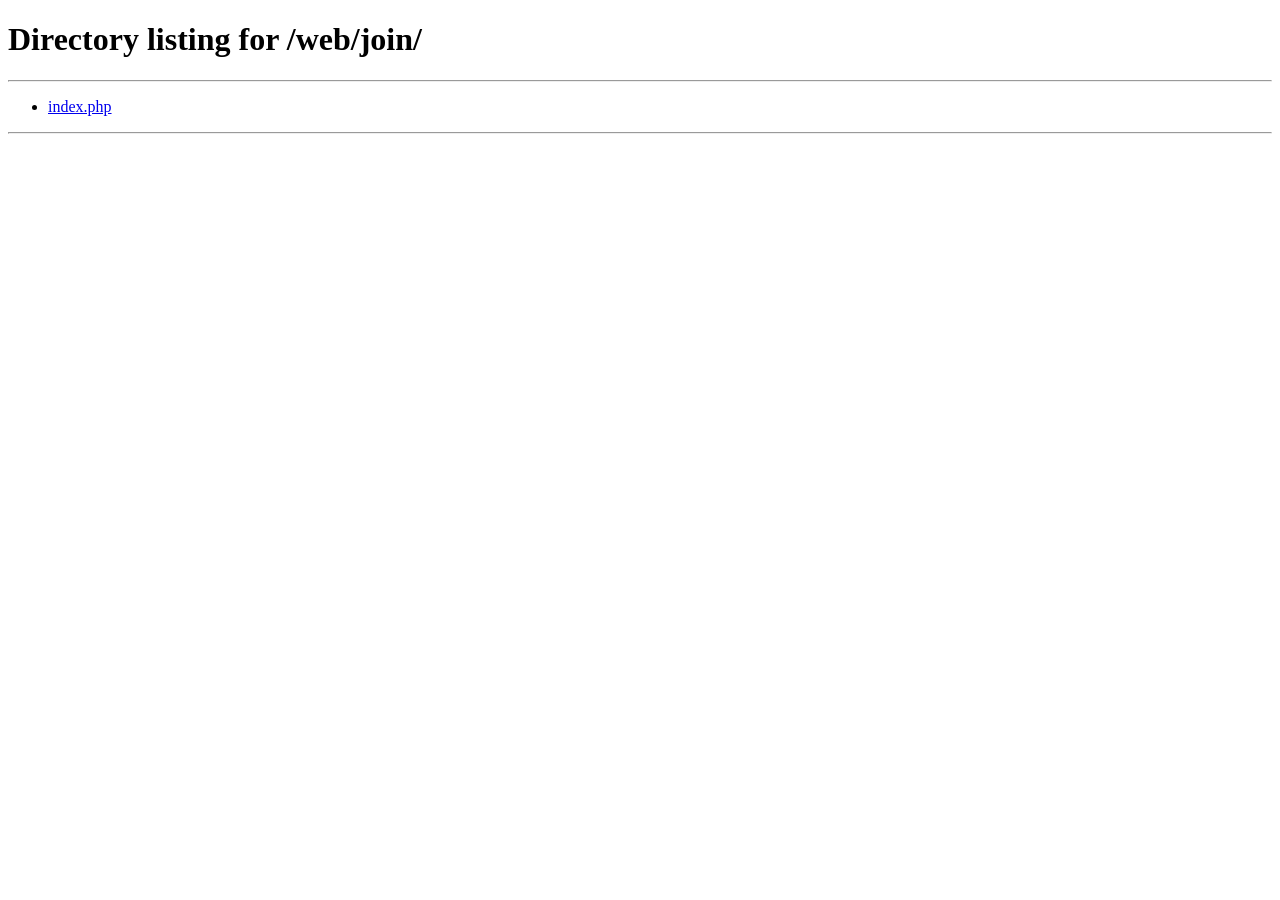
<file: index.html>
<!DOCTYPE html>
<html lang="en-US">
    <head>
        <meta charset="UTF-8">
        <meta http-equiv="refresh" content="5; url=/web/join">
        <script type="text/javascript">
            window.location.href = "/web/join"
        </script>
        <title>Page Redirection</title>
    </head>
    <body>
        <!-- Note: don't tell people to `click` the link, just tell them that it is a link. -->
        If you are not redirected automatically, follow this <a href='/web/join'>link to example</a>.
    </body>
</html>
</file>
